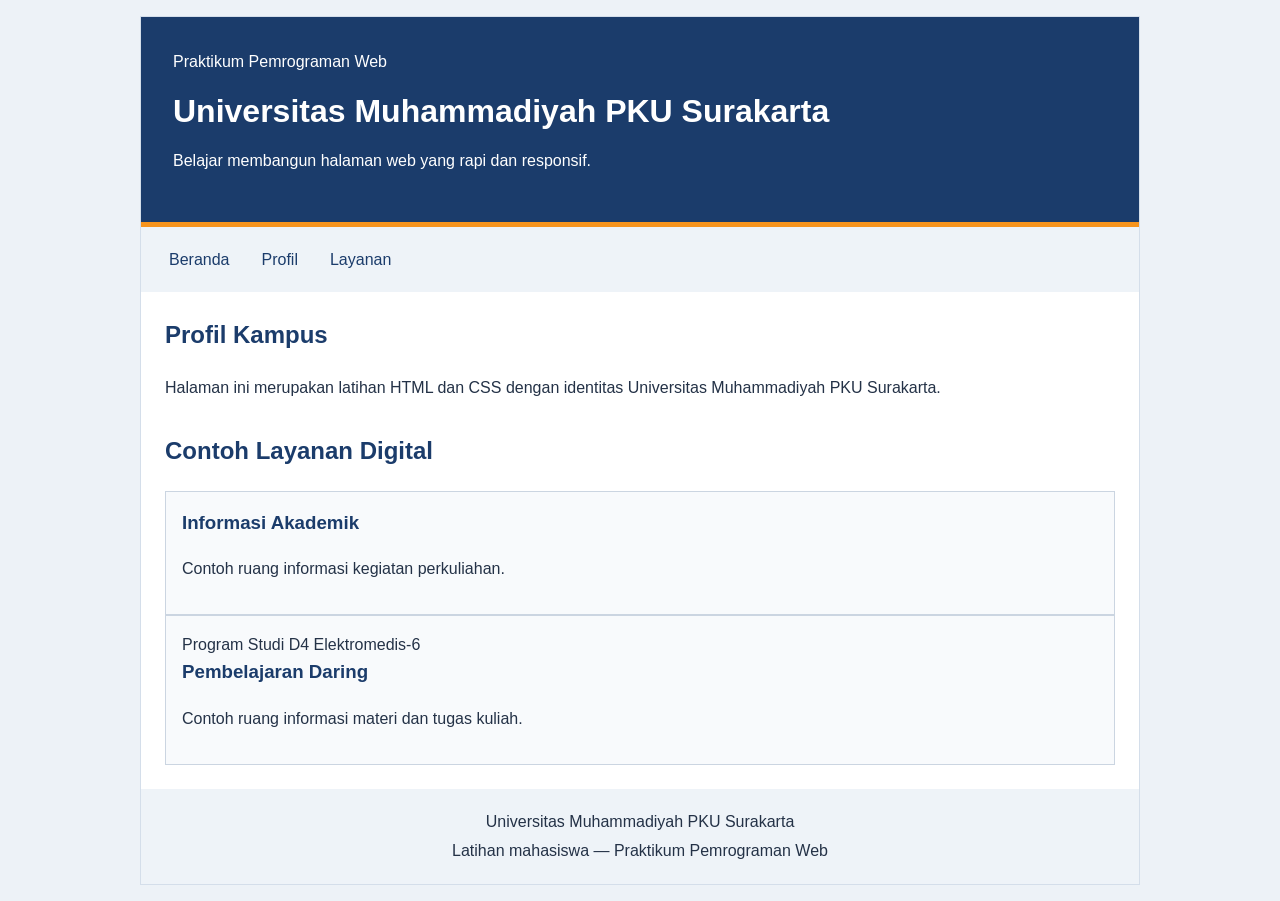
<file: index.html>
<!DOCTYPE html>
<html lang="id">

<head>
    <meta charset="UTF-8">
    <meta name="viewport" content="width=device-width, initial-scale=1">
    <title>Profil Kampus | UMPKU</title>
    <link rel="stylesheet" href="style.css">
</head>

<body> <a class="lewati" href="#konten">Lewati ke konten</a>
    <div class="halaman">
        <header class="header" id="beranda">
            <p class="identitas">Praktikum Pemrograman Web</p>
            <h1>Universitas Muhammadiyah PKU Surakarta</h1>
            <p>Belajar membangun halaman web yang rapi dan responsif.</p>
        </header>
        <nav class="menu" aria-label="Navigasi utama"> <a href="#beranda">Beranda</a> <a href="#profil">Profil</a> <a
                href="#layanan">Layanan</a> </nav>
        <main id="konten" tabindex="-1">
            <section id="profil" class="panel">
                <h2>Profil Kampus</h2>
                <p>Halaman ini merupakan latihan HTML dan CSS dengan identitas Universitas Muhammadiyah PKU Surakarta.
                </p>
            </section>
            <section id="layanan" class="panel">
                <h2>Contoh Layanan Digital</h2>
                <div class="kartu-grid">
                    <article class="kartu">
                        <h3>Informasi Akademik</h3>
                        <p>Contoh ruang informasi kegiatan perkuliahan.</p>
                    </article>
                    <article class="kartu"> Program Studi D4 Elektromedis-6 <h3>Pembelajaran Daring</h3>
                        <p>Contoh ruang informasi materi dan tugas kuliah.</p>
                    </article>
                </div>
            </section>
        </main>
        <footer class="footer">
            <p>Universitas Muhammadiyah PKU Surakarta</p>
            <p>Latihan mahasiswa — Praktikum Pemrograman Web</p>
        </footer>
    </div>
</body>
</html>
</file>
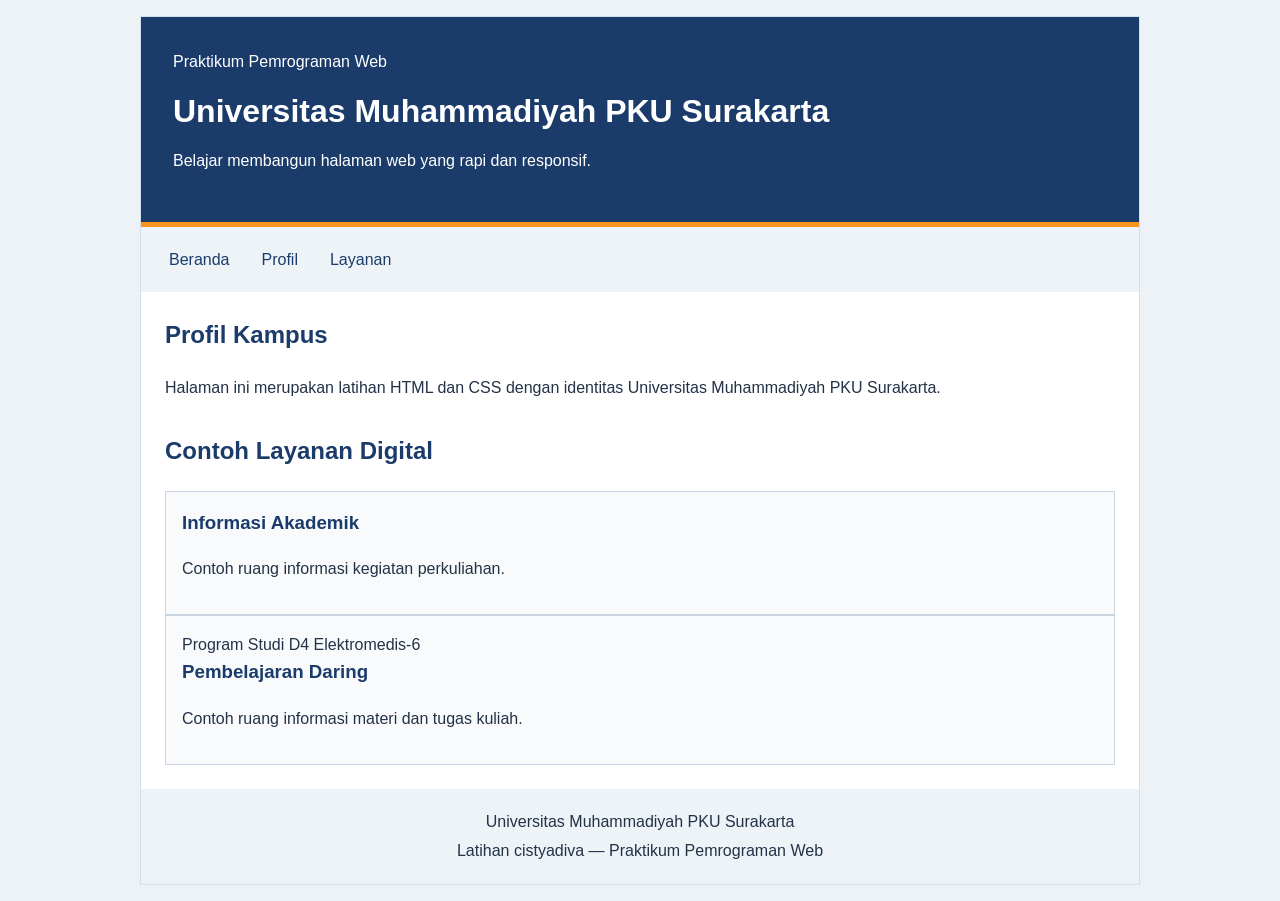
<file: modul2/index.html>
<!DOCTYPE html>
<html lang="id">

<head>
    <meta charset="UTF-8">
    <meta name="viewport" content="width=device-width, initial-scale=1">
    <title>Profil Kampus | UMPKU</title>
    <link rel="stylesheet" href="style.css">
</head>

<body> <a class="lewati" href="#konten">Lewati ke konten</a>
    <div class="halaman">
        <header class="header" id="beranda">
            <p class="identitas">Praktikum Pemrograman Web</p>
            <h1>Universitas Muhammadiyah PKU Surakarta</h1>
            <p>Belajar membangun halaman web yang rapi dan responsif.</p>
        </header>
        <nav class="menu" aria-label="Navigasi utama"> <a href="#beranda">Beranda</a> <a href="#profil">Profil</a> <a
                href="#layanan">Layanan</a> </nav>
        <main id="konten" tabindex="-1">
            <section id="profil" class="panel">
                <h2>Profil Kampus</h2>
                <p>Halaman ini merupakan latihan HTML dan CSS dengan identitas Universitas Muhammadiyah PKU Surakarta.
                </p>
            </section>
            <section id="layanan" class="panel">
                <h2>Contoh Layanan Digital</h2>
                <div class="kartu-grid">
                    <article class="kartu">
                        <h3>Informasi Akademik</h3>
                        <p>Contoh ruang informasi kegiatan perkuliahan.</p>
                    </article>
                    <article class="kartu"> Program Studi D4 Elektromedis-6 <h3>Pembelajaran Daring</h3>
                        <p>Contoh ruang informasi materi dan tugas kuliah.</p>
                    </article>
                </div>
            </section>
        </main>
        <footer class="footer">
            <p>Universitas Muhammadiyah PKU Surakarta</p>
            <p>Latihan cistyadiva — Praktikum Pemrograman Web</p>
        </footer>
    </div>
</body>
</html>
</file>
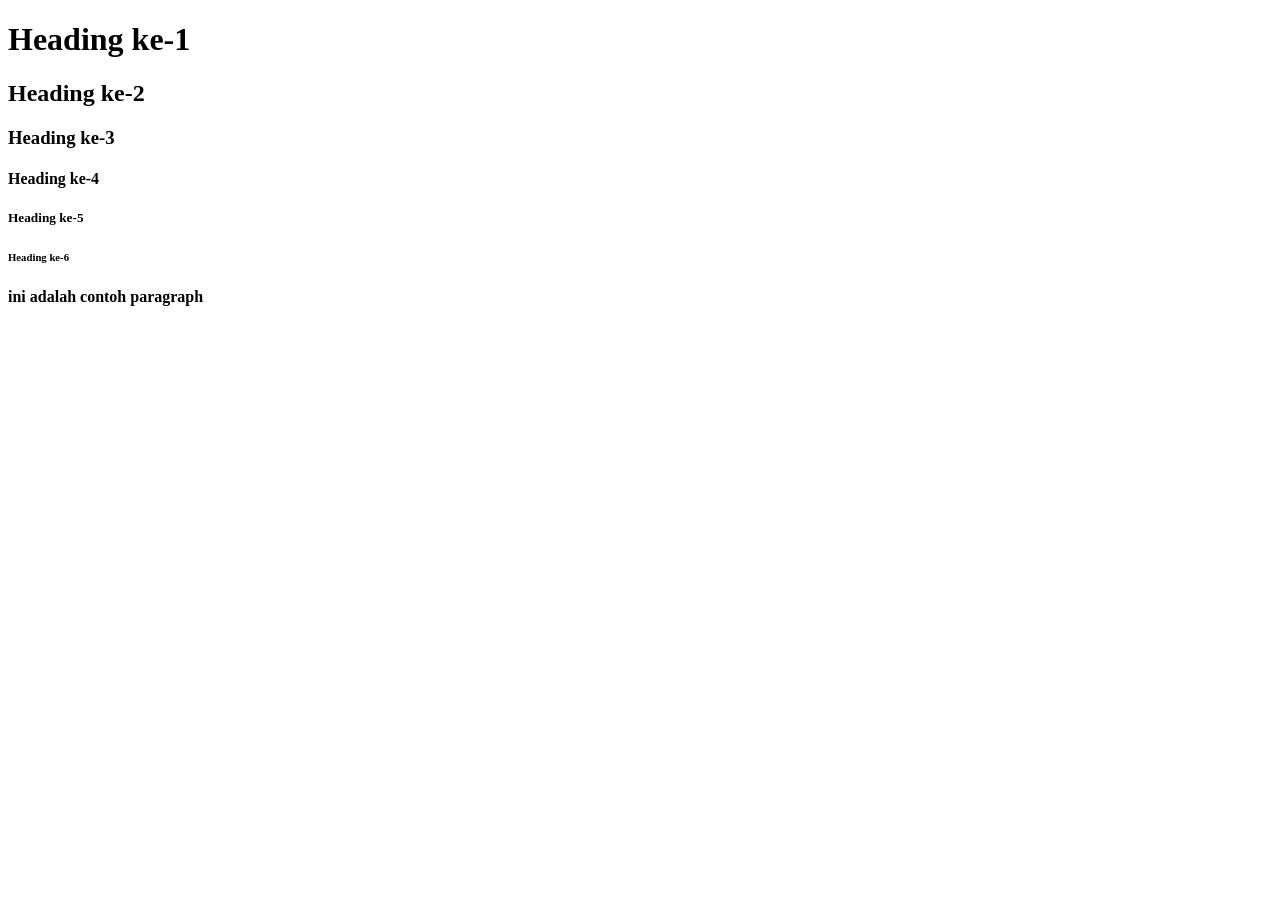
<file: prak1.html>
<!doctype html>
<html lang="en">
<head>
<meta charset="UTF-8">
<title> Belajar Membuat Heading dan Paragraph</title>
</head>
<body>
<h1>Heading ke-1</h1>
<h2>Heading ke-2</h2>
<h3>Heading ke-3</h3>
<h4>Heading ke-4</h4>
<h5>Heading ke-5</h5>
<h6>Heading ke-6</h6>
<p> <strong>ini adalah contoh paragraph</strong></p>
</body>
</body>
</html>
</file>
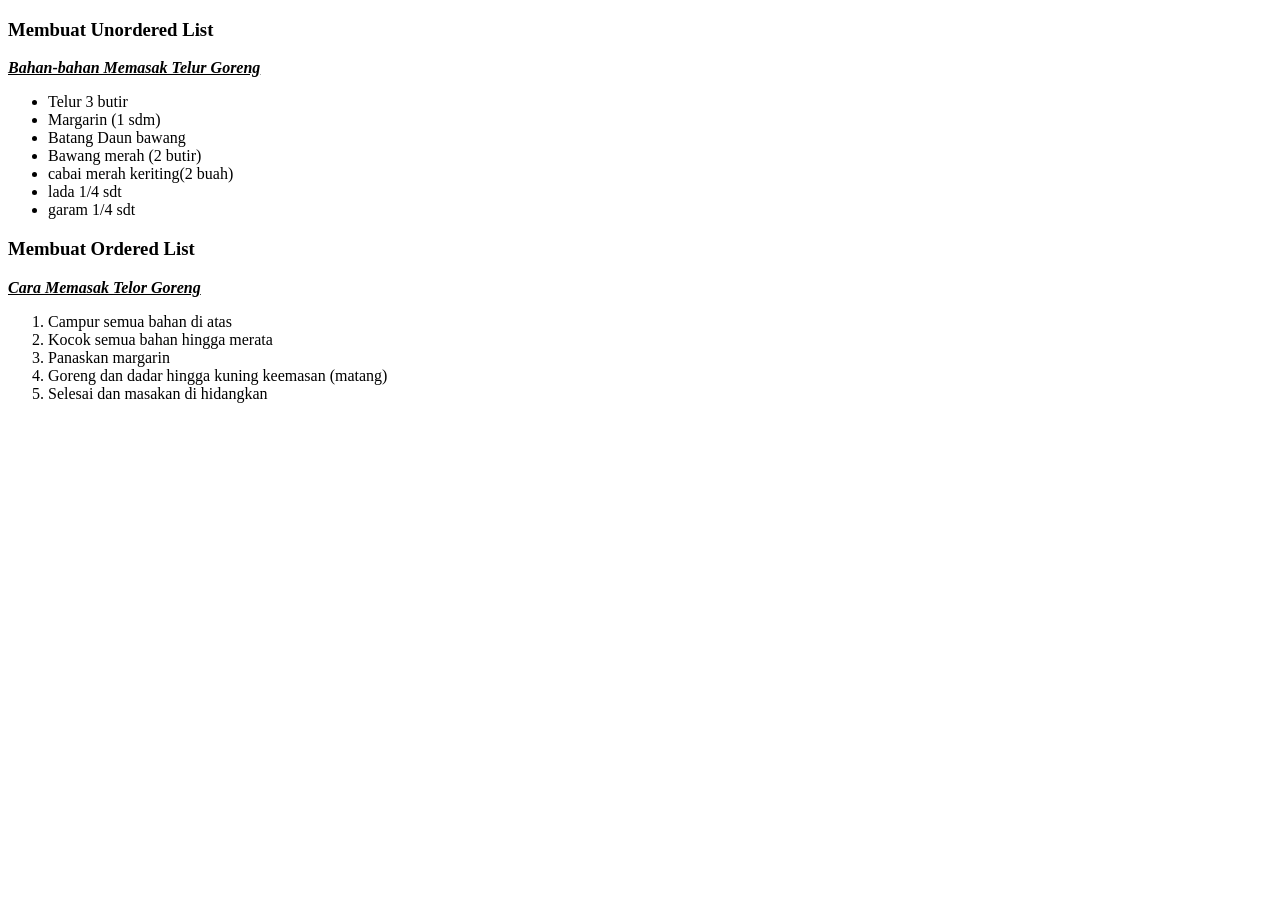
<file: prak2.html>
<!doctype html>
<html>
<head>
<title>List</title>
</head>
<body>
<h3>Membuat Unordered List</h3>
<strong><i><u>Bahan-bahan Memasak Telur Goreng</u></i></strong>
<ul>
<li>Telur 3 butir</li>
<li>Margarin (1 sdm)</li>
<li>Batang Daun bawang</li>
<li>Bawang merah (2 butir)</li>
<li>cabai merah keriting(2 buah)</li>
<li>lada 1/4 sdt</li>
<li>garam 1/4 sdt</li>
</ul>
<h3>Membuat Ordered List</h3>
<strong><i><u>Cara Memasak Telor Goreng</u></i></strong>
<ol>
<li>Campur semua bahan di atas</li>
<li>Kocok semua bahan hingga merata</li>
<li>Panaskan margarin</li>
<li>Goreng dan dadar hingga kuning keemasan (matang)</li>
<li>Selesai dan masakan di hidangkan</li>
</ol>
</body>
</html>
</file>
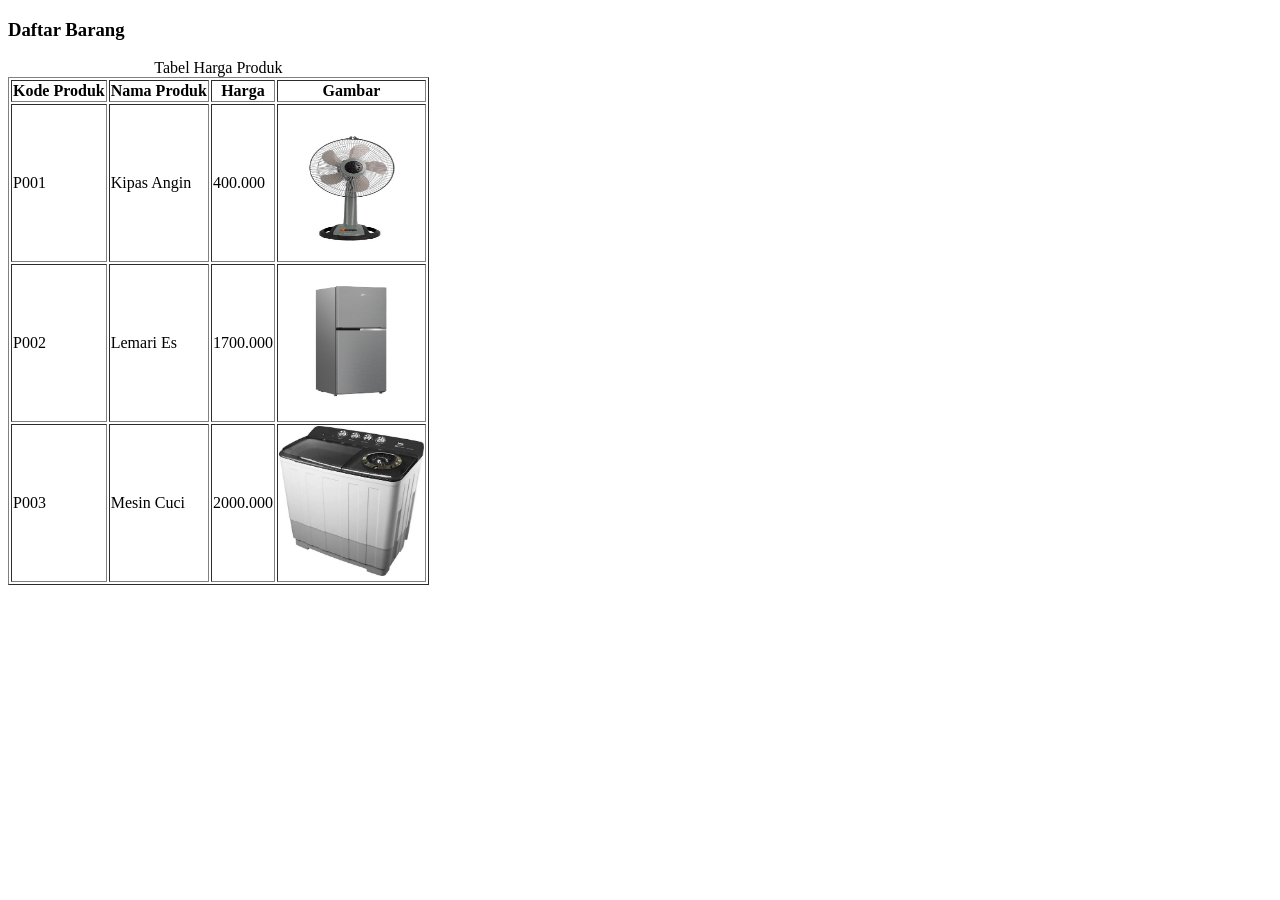
<file: prak3.html>
<!doctype html>
<html>
<head>
    <title>Image & Table</title>
</head>
<body>
    <h3>Daftar Barang</h3>
    <table border="1">
        <caption>Tabel Harga Produk</caption>
        <tr>
            <th>Kode Produk</th>
            <th>Nama Produk</th>
            <th>Harga</th>
            <th>Gambar</th>
        </tr>
        <tr>
            <td>P001</td>
            <td>Kipas Angin</td>
            <td>400.000</td>
            <td><img src="kipasangin.jpeg" width="145" height="150"></td>
        </tr>
        <tr>
            <td>P002</td>
            <td>Lemari Es</td>
            <td>1700.000</td>
            <td><img src="lemari_es.jpeg" width="145" height="150"></td>
        </tr>
        <tr>
            <td>P003</td>
            <td>Mesin Cuci</td>
            <td>2000.000</td>
            <td><img src="mesincuci.jpeg" width="145" height="150"></td>
        </tr>
    </table>
</body>
</html>
</file>
<file: style.css>
* {
    box-sizing: border-box;
}

html {
    scroll-padding-top: 1rem;
}

body {
    margin: 0;
    font-family: Arial, sans-serif;
    line-height: 1.6;
    color: #243247;
    background-color: #edf2f7;
}

.halaman {
    width: min(100% - 2rem, 1000px);
    margin: 1rem auto;
    background: #ffffff;
    border: 1px solid #d4deea;
}

.header {
    padding: 2rem;
    color: #ffffff;
    background: #1b3c6b;
    border-bottom: 5px solid #f7941d;
}

h1 {
    margin: 0 0 1rem;
    font-size: 2rem;
    line-height: 1.3;
}

h2,
h3 {
    margin-top: 0;
    color: #1b3c6b;
}

.identitas {
    margin-top: 0;
}

.menu {
    display: flex;
    flex-wrap: wrap;
    gap: 0.5rem;
    padding: 0.75rem 1rem;
    background: #eef3f8;
}

.menu a {
    padding: 0.5rem 0.75rem;
    color: #1b3c6b;
    text-decoration: none;
    border-radius: 0.25rem;
}

.menu a:hover {
    color: #ffffff;
    background: #1b3c6b;
}

a:focus-visible {
    outline: 3px solid #1b3c6b;
    outline-offset: 3px;
}

main {
    padding: 1.5rem;
}

.panel+.panel {
    margin-top: 2rem;
}

.kartu-grid {
    Program Studi D4 Elektromedis-8 display: grid;
    grid-template-columns: repeat(2, minmax(0, 1fr));
    gap: 1rem;
}

.kartu {
    padding: 1rem;
    border: 1px solid #cbd5e1;
    background: #f8fafc;
}

.footer {
    padding: 1rem;
    text-align: center;
    background: #eef3f8;
}

.footer p {
    margin: 0.25rem 0;
}

.lewati {
    position: absolute;
    left: -10000px;
}

.lewati:focus {
    left: 1rem;
    top: 1rem;
    padding: 0.75rem;
    background: #ffffff;
    color: #1b3c6b;
    z-index: 10;
}

@media (max-width: 600px) {
    .header {
        padding: 1.25rem;
    }

    h1 {
        font-size: 1.5rem;
    }

    main {
        padding: 1rem;
    }

    .kartu-grid {
        grid-template-columns: 1fr;
    }
}
</file>
<file: modul2/style.css>
* {
    box-sizing: border-box;
}

html {
    scroll-padding-top: 1rem;
}

body {
    margin: 0;
    font-family: Arial, sans-serif;
    line-height: 1.6;
    color: #243247;
    background-color: #edf2f7;
}

.halaman {
    width: min(100% - 2rem, 1000px);
    margin: 1rem auto;
    background: #ffffff;
    border: 1px solid #d4deea;
}

.header {
    padding: 2rem;
    color: #ffffff;
    background: #1b3c6b;
    border-bottom: 5px solid #f7941d;
}

h1 {
    margin: 0 0 1rem;
    font-size: 2rem;
    line-height: 1.3;
}

h2,
h3 {
    margin-top: 0;
    color: #1b3c6b;
}

.identitas {
    margin-top: 0;
}

.menu {
    display: flex;
    flex-wrap: wrap;
    gap: 0.5rem;
    padding: 0.75rem 1rem;
    background: #eef3f8;
}

.menu a {
    padding: 0.5rem 0.75rem;
    color: #1b3c6b;
    text-decoration: none;
    border-radius: 0.25rem;
}

.menu a:hover {
    color: #ffffff;
    background: #1b3c6b;
}

a:focus-visible {
    outline: 3px solid #1b3c6b;
    outline-offset: 3px;
}

main {
    padding: 1.5rem;
}

.panel+.panel {
    margin-top: 2rem;
}

.kartu-grid {
    Program Studi D4 Elektromedis-8 display: grid;
    grid-template-columns: repeat(2, minmax(0, 1fr));
    gap: 1rem;
}

.kartu {
    padding: 1rem;
    border: 1px solid #cbd5e1;
    background: #f8fafc;
}

.footer {
    padding: 1rem;
    text-align: center;
    background: #eef3f8;
}

.footer p {
    margin: 0.25rem 0;
}

.lewati {
    position: absolute;
    left: -10000px;
}

.lewati:focus {
    left: 1rem;
    top: 1rem;
    padding: 0.75rem;
    background: #ffffff;
    color: #1b3c6b;
    z-index: 10;
}

@media (max-width: 600px) {
    .header {
        padding: 1.25rem;
    }

    h1 {
        font-size: 1.5rem;
    }

    main {
        padding: 1rem;
    }

    .kartu-grid {
        grid-template-columns: 1fr;
    }
}
</file>
